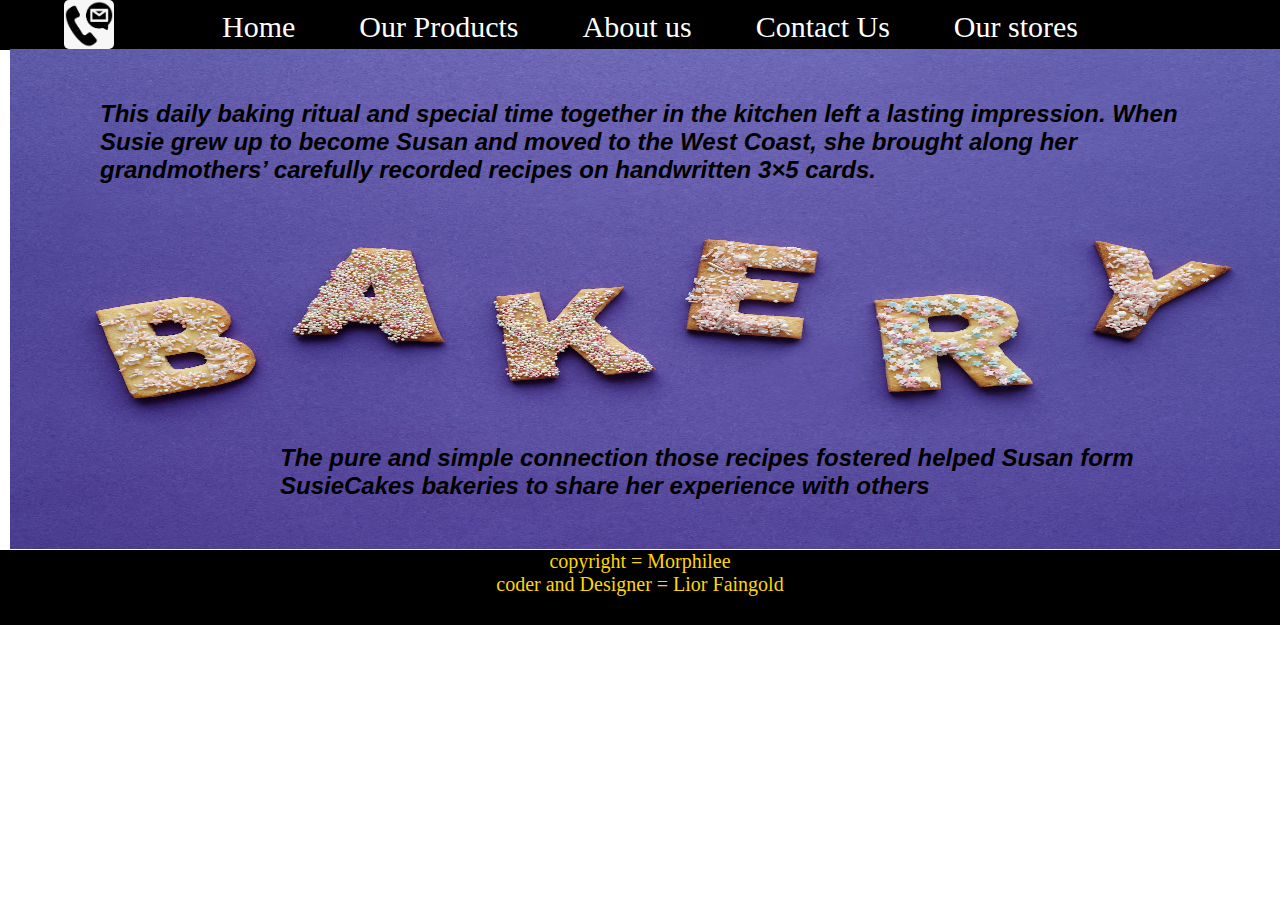
<file: index.html>
<!DOCTYPE html>
<html>
  <head>
    <title>04.09.22 bakery</title>
    <link rel="stylesheet" href="style.css" />
    <meta name="keywords" content="bakery, bread,cakes,sweets," />
    <meta name="description" content="my first homework" />
    <meta name="viewport" content="width=device-width, initial-scale=1.0" />
  </head>
  <body>
    <div class="header">
      <div>
        <a href="index.html">Home</a>
        <a href="ourproducts.html">Our Products</a>
        <a href="aboutus.html">About us</a>
        <a href="Contactus.html">Contact Us</a>
        <a href="ourstores.html">Our stores</a>
      </div>
      <div class="home">
        <img src="/img/pexels-photo-5898235.jpeg" alt="#" />
      </div>
    </div>

    <div class="container">
      <div class="infohome">
        <p>
          This daily baking ritual and special time together in the kitchen left
          a lasting impression. When Susie grew up to become Susan and moved to
          the West Coast, she brought along her grandmothers’ carefully recorded
          recipes on handwritten 3×5 cards.<br />
        </p>
        <p class="infohome2">
          The pure and simple connection those recipes fostered helped Susan
          form SusieCakes bakeries to share her experience with others
        </p>
      </div>
    </div>
    <a href="Contactus.html" class="Btncontact">
      <img src="/img/download.png" />
    </a>

    <div class="footerindex">
      <p>
        copyright = Morphilee <br />
        coder and Designer = Lior Faingold
      </p>
    </div>
  </body>
</html>
</file>
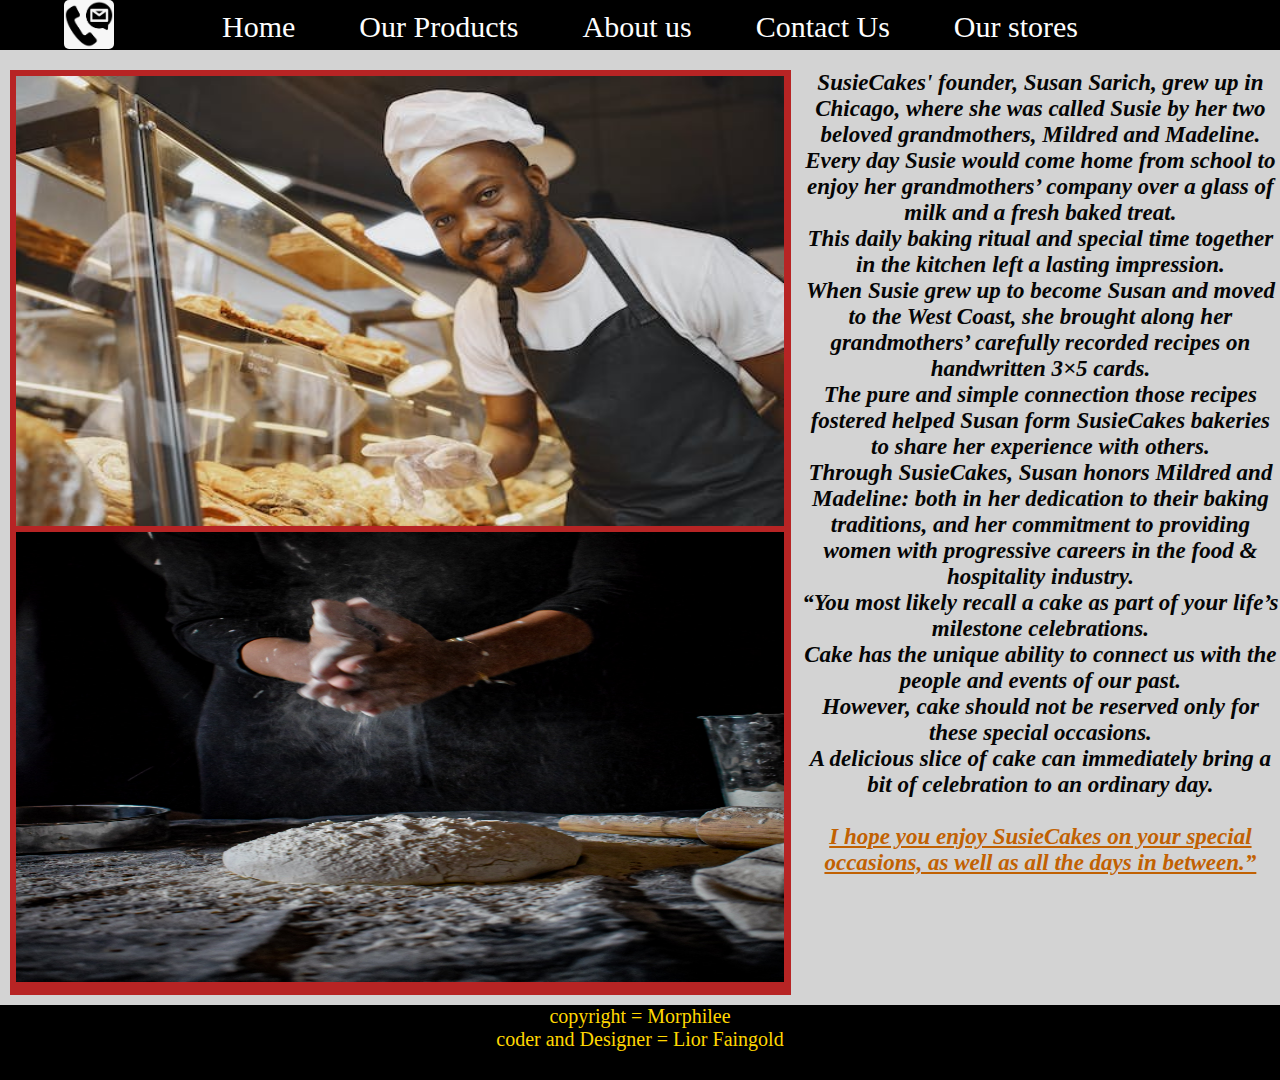
<file: aboutus.html>
<!DOCTYPE html>
<html>
  <head>
    <title>About Us</title>
    <link rel="stylesheet" href="/style.css" />
    <meta name="keywords" content="bakery, about us,sweets,food," />
    <meta name="description" content="my first homework" />
  </head>
  <body>
    <div class="header">
      <div>
        <a href="index.html">Home</a>
        <a href="ourproducts.html">Our Products</a>
        <a href="aboutus.html">About us</a>
        <a href="Contactus.html">Contact Us</a>
        <a href="ourstores.html">Our stores</a>
      </div>
    </div>
    <div class="story">
      <div class="storypic">
        <img src="/img/aboutuspic.jpeg" />
        <img src="/img/aboutuspic2.jpg" />
      </div>
      <p>
        SusieCakes' founder, Susan Sarich, grew up in Chicago, where she was
        called Susie by her two beloved grandmothers, Mildred and Madeline.<br />
        Every day Susie would come home from school to enjoy her grandmothers’
        company over a glass of milk and a fresh baked treat.<br />
        This daily baking ritual and special time together in the kitchen left a
        lasting impression.<br />
        When Susie grew up to become Susan and moved to the West Coast, she
        brought along her grandmothers’ carefully recorded recipes on
        handwritten 3×5 cards.<br />
        The pure and simple connection those recipes fostered helped Susan form
        SusieCakes bakeries to share her experience with others.<br />
        Through SusieCakes, Susan honors Mildred and Madeline: both in her
        dedication to their baking traditions, and her commitment to providing
        women with progressive careers in the food & hospitality industry.
        <br />“You most likely recall a cake as part of your life’s milestone
        celebrations. <br />Cake has the unique ability to connect us with the
        people and events of our past.<br />
        However, cake should not be reserved only for these special
        occasions.<br />
        A delicious slice of cake can immediately bring a bit of celebration to
        an ordinary day.<br /><br />
        <span>
          I hope you enjoy SusieCakes on your special occasions, as well as all
          the days in between.”</span
        >
      </p>
    </div>
    <a href="Contactus.html" class="Btncontact">
      <img src="/img/download.png" />
    </a>

    <div class="footerindex">
      <p>
        copyright = Morphilee <br />
        coder and Designer = Lior Faingold
      </p>
    </div>
  </body>
</html>
</file>
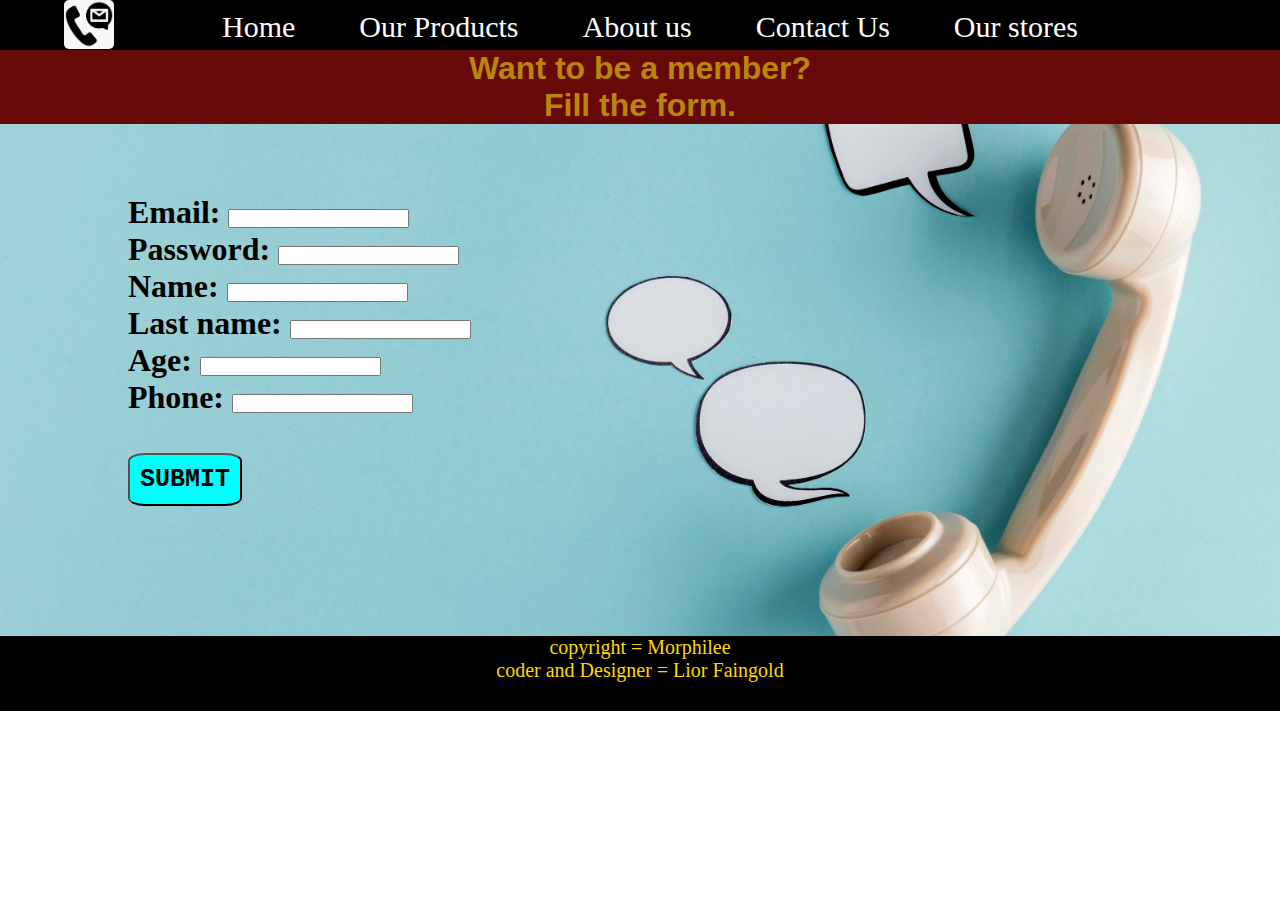
<file: Contactus.html>
<!DOCTYPE html>
<html>
  <head>
    <title>Contact us</title>
    <meta name="keywords" content="call us,bakery,bread,cakes,sweets," />
    <meta name="description" content="my first homework" />
    <link rel="stylesheet" href="/style.css" />
    <meta name="viewport" content="width=device-width, initial-scale=1.0" />
  </head>
  <body>
    <div class="header">
      <div>
        <a href="index.html">Home</a>
        <a href="ourproducts.html">Our Products</a>
        <a href="aboutus.html">About us</a>
        <a href="Contactus.html">Contact Us</a>
        <a href="ourstores.html">Our stores</a>
      </div>
    </div>
    <div class="middel">
      <h1>
        Want to be a member? <br />
        Fill the form.
      </h1>
    </div>

    <div class="picform">
      <div class="form">
        <label class="email-label"> Email:</label>
        <input type="email" id="emailInput" /> <br />
        <label class="password-label">Password:</label>
        <input type="password" id="passwordInput" /> <br />
        <label class="name-label"> Name:</label>
        <input type="text" id="nameInput" /><br />
        <label class="lastname-label">Last name:</label>
        <input type="text" id="lastNameInput" /><br />
        <label class="age-label"> Age:</label>
        <input type="number" id="ageInput" /><br />
        <label class="phone-label">Phone:</label>
        <input type="number" id="numberInput" /> <br />
        <br />
        <button class="betterBtn">SUBMIT</button>
      </div>
    </div>
    <a href="Contactus.html" class="Btncontact">
      <img src="/img/download.png" />
    </a>

    <div class="footercontact">
      <p>
        copyright = Morphilee <br />
        coder and Designer = Lior Faingold
      </p>
    </div>
  </body>
</html>
</file>
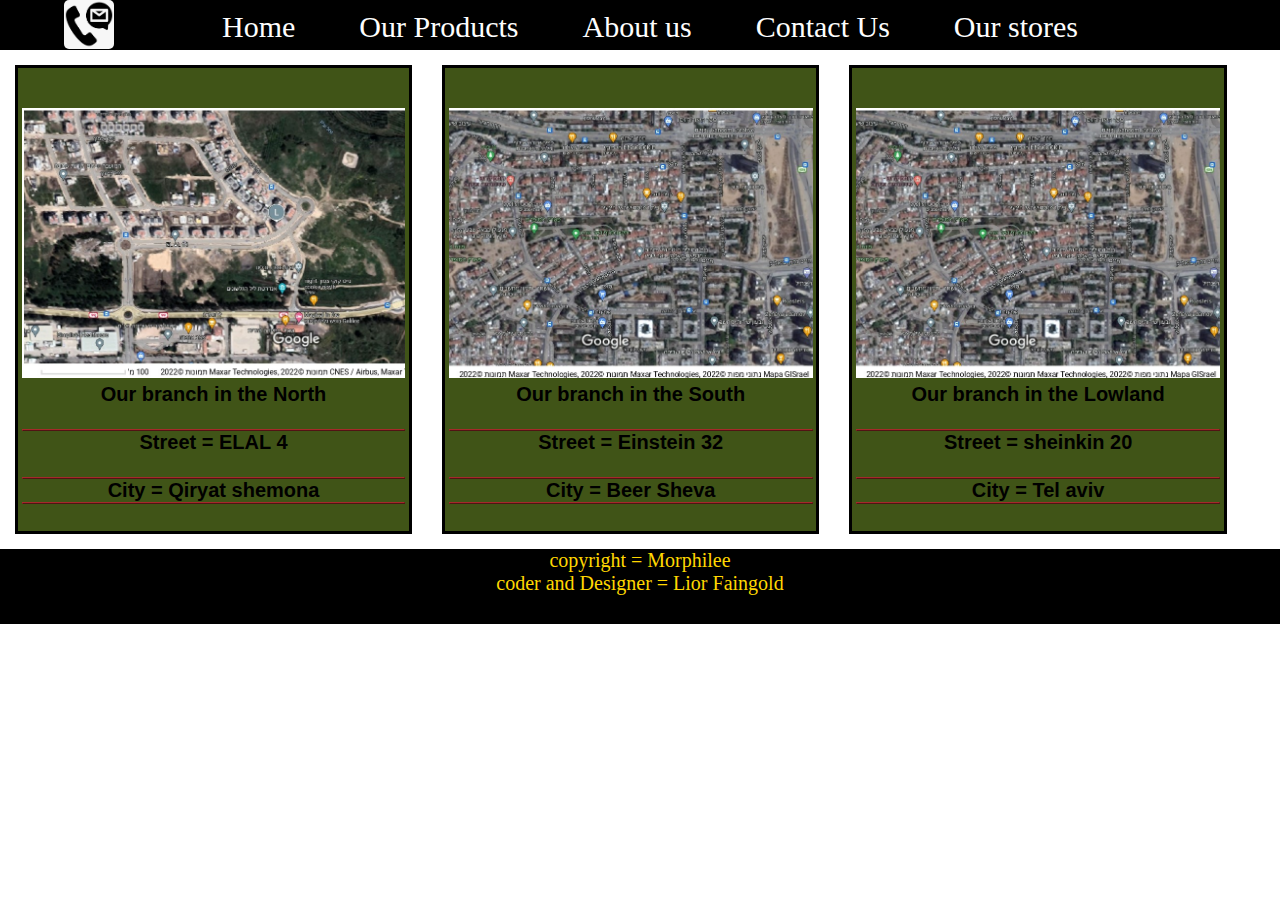
<file: ourstores.html>
<!DOCTYPE html>
<html>
  <head>
    <link rel="stylesheet" href="/style.css" />
    <meta name="keywords" content="location, stores, bakery, branch" />
    <meta name="description" content="my first homework" />
    <meta name="viewport" content="width=device-width, initial-scale=1.0">
    <title>Our Stores</title>
  </head>
  <body>
    <div class="header">
      <div>
        <a href="/index.html">Home</a>
        <a href="/ourproducts.html"
          >Our Products</a
        >
        <a href="/aboutus.html">About us</a>
        <a href="/Contactus.html">Contact Us</a>
        <a href="/ourstores.html">Our stores</a>
      </div>
    </div>

    <div class="stores">
      <div class="location">
        <img src="/img/north_page-0001.jpg" />
        <p>
          Our branch in the North <br /><br /> <hr>
          Street = ELAL 4 <br /><br /> <hr>
          City = Qiryat shemona <br /> <hr>
          <br />
        </p>
      </div>
      <div class="location">
        <img src="/img/south_page-0001.jpg" />
        <p>         Our branch in the South <br /><br /> <hr>
            Street = Einstein 32 <br /><br /> <hr>
            City = Beer Sheva <br /> <hr>
            <br /></p>
      </div>
   
    <div class="location">
        <img src="/img/south_page-0001.jpg" />
        <p>         Our branch in the Lowland <br /><br /> <hr>
            Street = sheinkin 20 <br /><br /> <hr>
            City = Tel aviv <br /> <hr>
            <br /></p>
      </div>
    </div>
    </div>
    <a
      href="/Contactus.html"
      class="Btncontact"
    >
      <img src="/img/download.png" />
    </a>

    <div class="footerindex">
      <p>
        copyright = Morphilee <br />
        coder and Designer = Lior Faingold
      </p>
    </div>
  </body>
</html>
</file>
<file: style.css>
* {
  margin: 0;
  padding: 0;
}

.header {
  width: 100%;
  height: 30px;
  background-color: black;
  color: white;
  text-align: center;
  padding: 10px;
  float: left;
}
.header a {
  color: rgb(254, 254, 254);
  padding: 10px;
  margin: 20px;
  font-size: 30px;
  text-decoration: none;
}

.home img {
  width: 100%;
  padding-top: 5px;
  padding-right: 0px;
  height: 500px;
}
.container {
  width: 100%;
  height: 550px;
}
.footerindex {
  float: left;
  width: 100%;
  height: 75px;
  background-color: black;
  color: gold;
  text-align: center;
  font-size: 20px;
}

.infohome {
  font-family: Arial, Helvetica, sans-serif;
  padding: 100px;
  font-weight: 800;
  font-style: italic;
  font-size: x-large;
}

.infohome2 {
  font-family: Arial, Helvetica, sans-serif;
  font-size: 19px;
  padding-top: 260px;
  font-style: italic;
  font-size: x-large;
  margin-left: 180px;
}

h1 {
  color: darkgoldenrod;
  font-family: Arial, Helvetica, sans-serif;
}
.Btncontact {
  width: 50px;

  position: fixed;
  top: 0;
  left: 5%;
}

.Btncontact img {
  width: 100%;
  border-radius: 10%;
}
/********************** our products page ********************/

.box {
  width: 20%;
  float: left;
  padding: 0.5%;
  margin: 60px;
  background-color: gold;
  padding-bottom: 20px;
  font-size: 30px;
  text-align: center;
  font-weight: 800;
  border: 5px solid;
}
.box img {
  width: 130%;
  height: 250px;
}

/****************** about us*****************************/

.story {
  padding-top: 20px;
  width: 100%;
  text-align: center;
  float: left;
  font-family: Georgia, "Times New Roman", Times, serif;
  font-style: italic;
  font-weight: 800;
  background-color: rgb(211, 211, 211);
  font-size: 23px;
  color: rgb(5, 5, 5);
}
@media (min-width: 900px) and (max-width: 1100px) {
  .box {
    background-color: brown;
  }
  .home img {
    width: 100%;
    padding-top: 5px;
    padding-right: 0px;
    height: 500px;
  }
  .infohome {
    font-family: Arial, Helvetica, sans-serif;
    padding: 100px;
    font-weight: 800;
    font-style: italic;
    font-size: large;
  }
  .infohome2 {
    font-family: Arial, Helvetica, sans-serif;
    font-size: 19px;
    padding-top: 270px;
    font-style: italic;
    font-size: large;
    margin-left: 180px;
  }
  .container {
    width: 100%;
    height: 520px;
  }
}

@media (min-width: 601px) and (max-width: 899px) {
  .box {
    background-color: crimson;
  }
  .story {
    font-size: 18px;
    background-color: blanchedalmond;
  }
  .header a {
    font-size: 20px;
    margin: 10px;
    padding: 0px;
  }
  .Btncontact img {
    width: 60%;
    border-radius: 10%;
  }
  .home img {
    width: 100%;
    padding-top: 18px;
    padding-right: 0px;
    height: 500px;
  }
  .infohome {
    font-family: Arial, Helvetica, sans-serif;
    padding: 100px;
    font-weight: 800;
    font-style: italic;
    font-size: medium;
  }
  .infohome2 {
    font-family: Arial, Helvetica, sans-serif;
    font-size: 19px;
    padding-top: 230px;
    font-style: italic;
    font-size: medium;
    margin-left: 180px;
  }
  .container {
    width: 100%;
    height: 520px;
  }
  .box {
    width: 30%;
  }
  .box img {
    width: 100%;
    height: 250px;
  }
  .middel {
    width: 100%;
    background-color: rgb(24, 2, 2);
    padding: 0px;
  }

  h1 {
    color: rgb(0, 0, 0);
    font-family: Arial, Helvetica, sans-serif;
    padding-top: 10px;
  }
  .picform {
    padding: 130px 10%;
    padding-top: 70px;
    color: rgb(219, 15, 234);
    font-size: large;
    font-weight: 900;
  }
  .stores.location {
    padding: 0.2%;
    padding-top: 30px;
    margin: 10px;
    background-color: rgb(198, 36, 155);
    font-size: 15px;
    font-weight: 800;
    font-family: Arial, Helvetica, sans-serif;
    border: 2px solid;
  }
}

@media (max-width: 600px) {
  body {
    background-color: #999999;
  }
  .box {
    background-color: dodgerblue;
  }
  .header a {
    font-size: 15px;
    margin: 3px;
    padding: 0px;
  }
  .story {
    font-size: 12px;
    background-color: blueviolet;
  }
  .Btncontact img {
    width: 50%;
    border-radius: 10%;
  }
  .home img {
    width: 100%;
    padding-top: 22px;
    padding-right: 0px;
    height: 400px;
  }
  .infohome {
    font-family: Arial, Helvetica, sans-serif;
    padding: 70px;
    font-weight: 800;
    font-style: italic;
    font-size: medium;
  }
  .infohome2 {
    font-family: Arial, Helvetica, sans-serif;
    font-size: 15px;
    padding-top: 230px;
    font-style: italic;
    font-size: small;
    margin-left: 180px;
    font-weight: 800;
  }
  .box {
    width: 60%;
  }
  .box img {
    width: 80%;
    height: 250px;
  }
  h1 {
    color: rgb(77, 12, 230);
    font-family: Arial, Helvetica, sans-serif;
    padding-top: 10px;
  }
  .picform {
    padding: 130px 10%;
    padding-top: 70px;
    color: rgba(0, 66, 209, 0.975);
    font-size: small; /* ??מדוע לא משתנה הגודל */
    font-weight: 900;
  }
  .home img {
    width: 100%;
    padding-top: 18px;
    padding-right: 0px;
    height: 500px;
  }
  .container {
    width: 100%;
    height: 540px;
  }
}

.storypic {
  float: left;
  width: 60%;
  background-color: rgb(183, 36, 36);
  margin: 10px;
  padding: 0.5%;
  margin-top: 0px;
}

.story img {
  width: 100%;
  height: 450px;
  padding: 0%;
}
span {
  color: rgb(193, 97, 2);
  text-decoration: underline;
}

/***************** contact us ***************************/

.middel {
  width: 100%;
  background-color: rgb(104, 9, 9);
  text-align: center;
  padding: 0px;
}

.betterBtn {
  color: black;
  background-color: aqua;
  font-family: "Courier New", Courier, monospace;
  font-size: 25px;
  padding: 10px;
  border-radius: 15%;
  cursor: pointer;
  font-weight: 900;
}
.betterBtn a {
  text-decoration: none;
}
button:hover {
  background-color: rgb(151, 20, 20);
  color: azure;
}
.picform {
  background-image: url("/img/contactus.jpg");
  background-size: cover;
  background-position: center center;
  padding: 130px 10%;
  padding-top: 70px;
  /* color: darkgoldenrod;   מדוע שאני מפיעל את הצבע הוא משתלט והמדיה לא פועל עליו?*/
  font-size: xx-large;
  font-weight: 900;
}

.footercontact {
  background-color: black;
  width: 100%;
  height: 75px;
  background-color: black;
  color: gold;
  text-align: center;
  font-size: 20px;
}
.form {
  margin: 0%;
  padding: 0%;
}

/****************** Our Stores  *************************/

.stores .location {
  float: left;
  padding: 0.3%;
  padding-top: 40px;
  margin: 15px;
  background-color: rgb(64, 84, 23);
  font-size: 20px;
  text-align: center;
  font-weight: 800;
  font-family: Arial, Helvetica, sans-serif;
  border: 3px solid;
}

.stores .location img {
  width: 100%;
  height: 270px;
}

hr {
  border-color: brown;
  border-style: outset;
}
</file>
